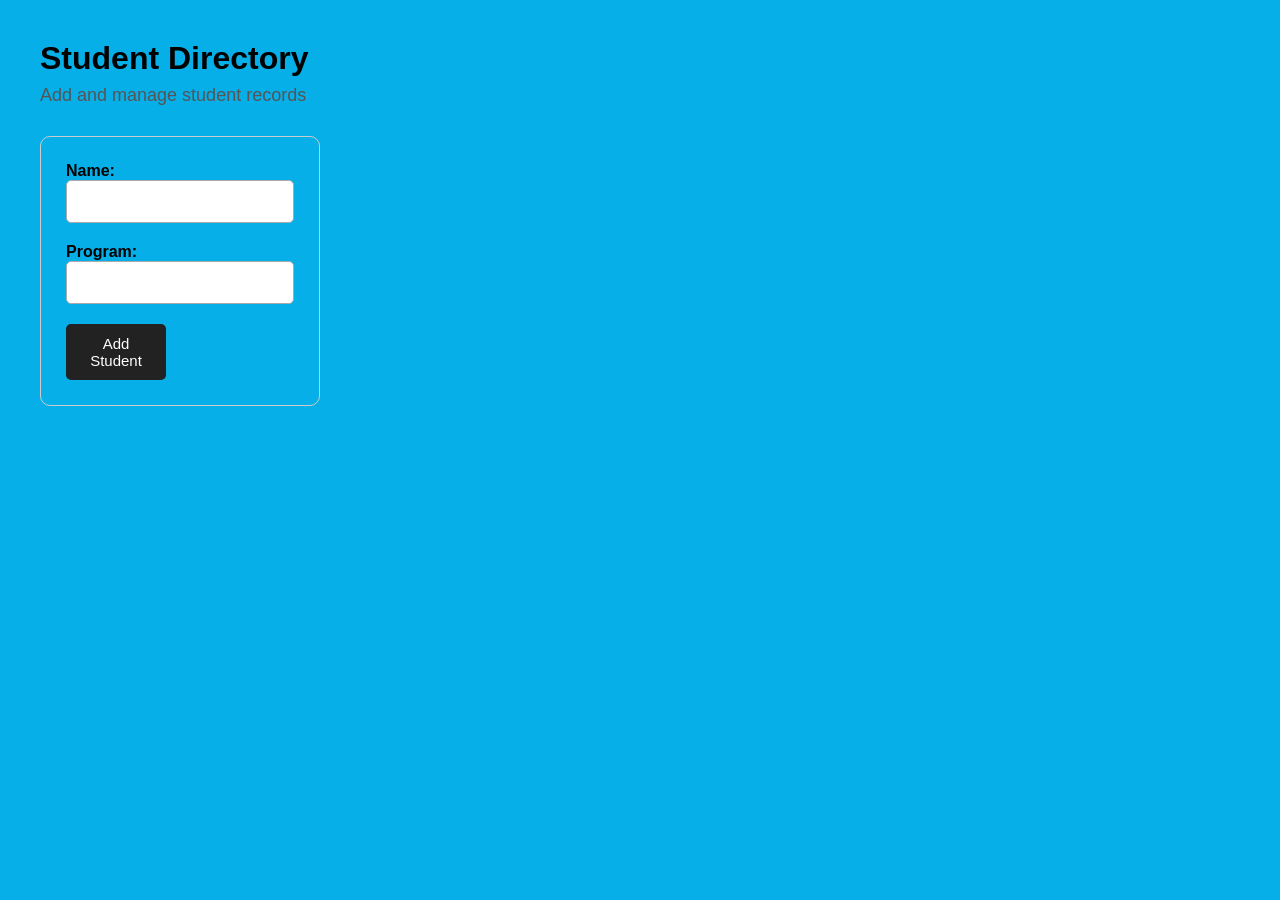
<file: index.html>
<!DOCTYPE html>
<html lang="en">
<head>
  <meta charset="UTF-8">
  <meta name="viewport" content="width=device-width, initial-scale=1.0">
  <title>Student Directory</title>
  <link rel="stylesheet" href="style.css">
</head>
<body>
  <div class="container">
    <header>
      <h1>Student Directory</h1>
      <p>Add and manage student records</p>
    </header>

    <div class="content">
      <section class="form-section">
        <form id="student-form">
          <div>
            <label for="name">Name:</label>
            <input type="text" name="name" id="name" required>
          </div>
          <div>
            <label for="program">Program:</label>
            <input type="text" name="program" id="program" required>
          </div>
          <button type="submit">Add Student</button>
        </form>
      </section>

      <section id="grid" class="student-list"></section>
    </div>
  </div>

  <script>
 document.getElementById('student-form').addEventListener('submit', function (e) {
      e.preventDefault();
      const name = document.getElementById('name').value;
      const program = document.getElementById('program').value;

      const card = document.createElement('div');
      card.className = 'student-card';
      card.innerHTML = `<h3>${name}</h3><p>${program}</p>`;

      const removeBtn = document.createElement('button');
      removeBtn.type = 'button';
      removeBtn.className = 'remove-btn';
      removeBtn.textContent = 'Remove';
      removeBtn.onclick = () => card.remove();
      card.appendChild(removeBtn);

      document.getElementById('grid').appendChild(card);
      e.target.reset();
    });
  </script>
</body>
</html>
</file>
<file: style.css>
* {
    box-sizing: border-box;
    margin: 0;
    padding: 0;
}

body {
    font-family: Arial, sans-serif;
    background: rgb(6, 175, 232);
    padding: 40px;
}

.container {
    max-width: 1300px;
    margin: auto;
}

header {
    margin-bottom: 30px;
}

header h1 {
    font-size: 32px;
    margin-bottom: 8px;
}

header p {
    font-size: 18px;
    color: #555;
}

.content {
    display: grid;

    grid-template-columns: 280px 1fr;

    gap: 30px;
    align-items: start;
}

.form-section {
    border: 1px solid #ccc;
    border-radius: 10px;
    padding: 25px;
}

form {
    display: flex;
    flex-direction: column;
}

form label {
    font-weight: bold;
    margin-bottom: 7px;
}

form input {
    width: 100%;
    padding: 12px;
    margin-bottom: 20px;

    border: 1px solid #aaa;
    border-radius: 5px;

    font-size: 15px;
}

form button {
    width: 100px;
    padding: 11px;

    border: none;
    border-radius: 5px;

    background: #222;
    color: white;

    cursor: pointer;
    font-size: 15px;
}

form button:hover {
    background: #444;
}

.student-list {
    display: grid;

    grid-template-columns: repeat(5, 1fr);

    gap: 15px;
}

.student-card {
    border: 1px solid #ccc;
    border-radius: 8px;

    padding: 18px;

    min-height: 150px;
    background: white;
}

.student-card h3 {
    font-size: 18px;
    margin-bottom: 10px;
}

.student-card p {
    color: #555;
    margin-bottom: 20px;
}

.remove-btn {
    width: 100%;
    padding: 9px;

    border: none;
    border-radius: 5px;

    background: #d9534f;
    color: white;

    cursor: pointer;
}

.remove-btn:hover {
    background: #c9302c;
}

@media (max-width: 1000px) {

    .content {
        grid-template-columns: 250px 1fr;
        gap: 20px;
    }

    .student-list {
        grid-template-columns: repeat(3, 1fr);
    }
}

@media (max-width: 600px) {

    body {
        padding: 20px;
    }

    header h1 {
        font-size: 28px;
    }

    .content {
        display: flex;
        flex-direction: column;
    }

    .form-section {
        width: 100%;
    }

    form button {
        width: 100px;
    }

    /* MOBILE: 1 CARD */
    .student-list {
        width: 100%;
        grid-template-columns: 1fr;
    }

    .student-section {
        width: 100%;
    }
}
</file>
